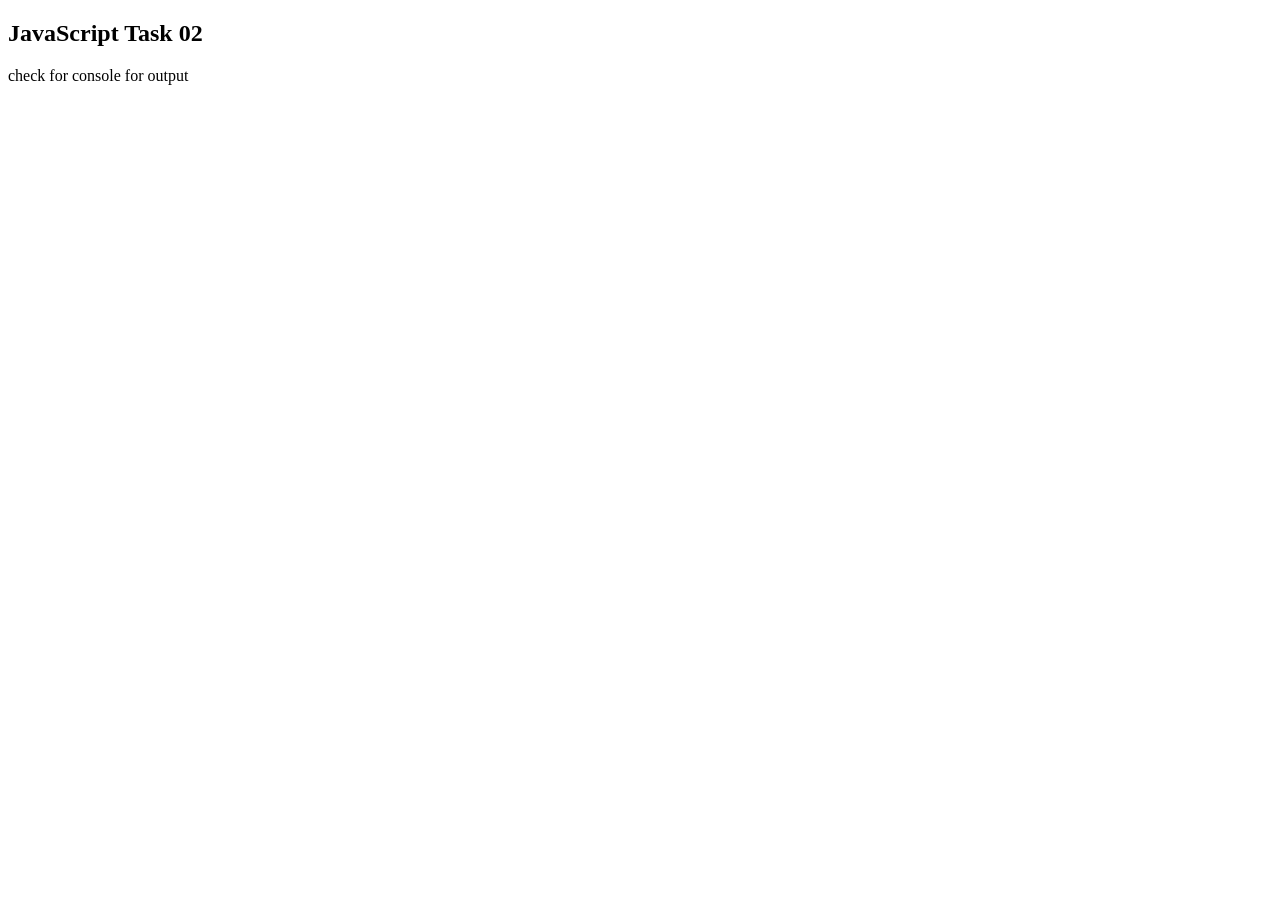
<file: task02/index.html>
<!DOCTYPE html>
<html lang="en">
<head>
    <meta charset="UTF-8">
    <meta name="viewport" content="width=device-width, initial-scale=1.0">
    <title>JavaScript</title>
</head>
<body>

    <h2>JavaScript Task 02</h2>

    <p>check for console for output</p>
    

    <script src="script.js"></script>
</body>
</html>
</file>
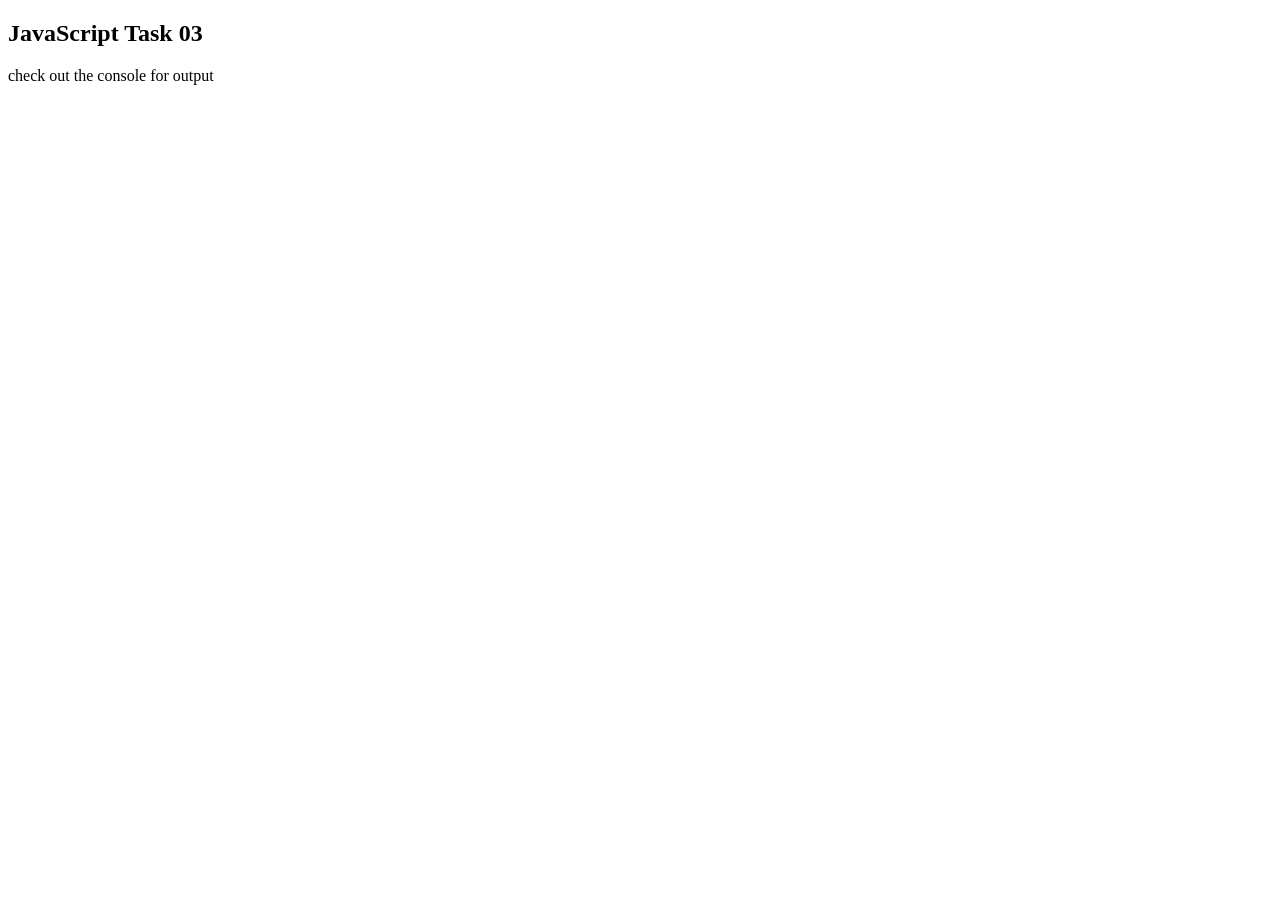
<file: task03/index.html>
<!DOCTYPE html>
<html lang="en">
<head>
    <meta charset="UTF-8">
    <meta name="viewport" content="width=device-width, initial-scale=1.0">
    <title>JavaScript Task 03</title>
</head>
<body>
    <h2>JavaScript Task 03</h2>
    <p>check out the console for output</p>
    
    <script src="script.js"></script>
</body>
</html>
</file>
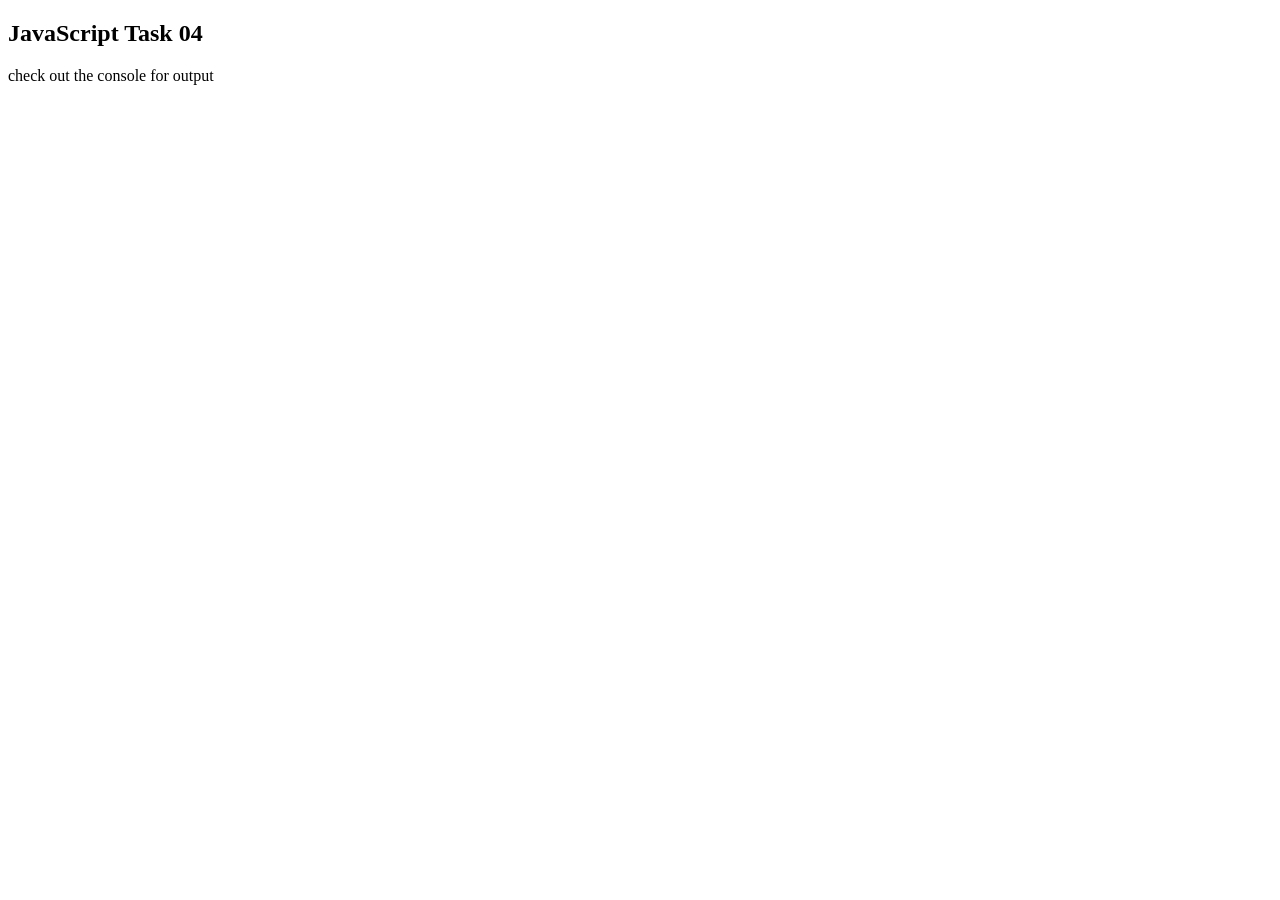
<file: task04/index.html>
<!DOCTYPE html>
<html lang="en">
<head>
    <meta charset="UTF-8">
    <meta name="viewport" content="width=device-width, initial-scale=1.0">
    <title>JavaScript Task 40</title>
</head>
<body>
    <h2>JavaScript Task 04</h2>
    <p>check out the console for output</p>
    
    <script src="script.js"></script>
</body>
</html>
</file>
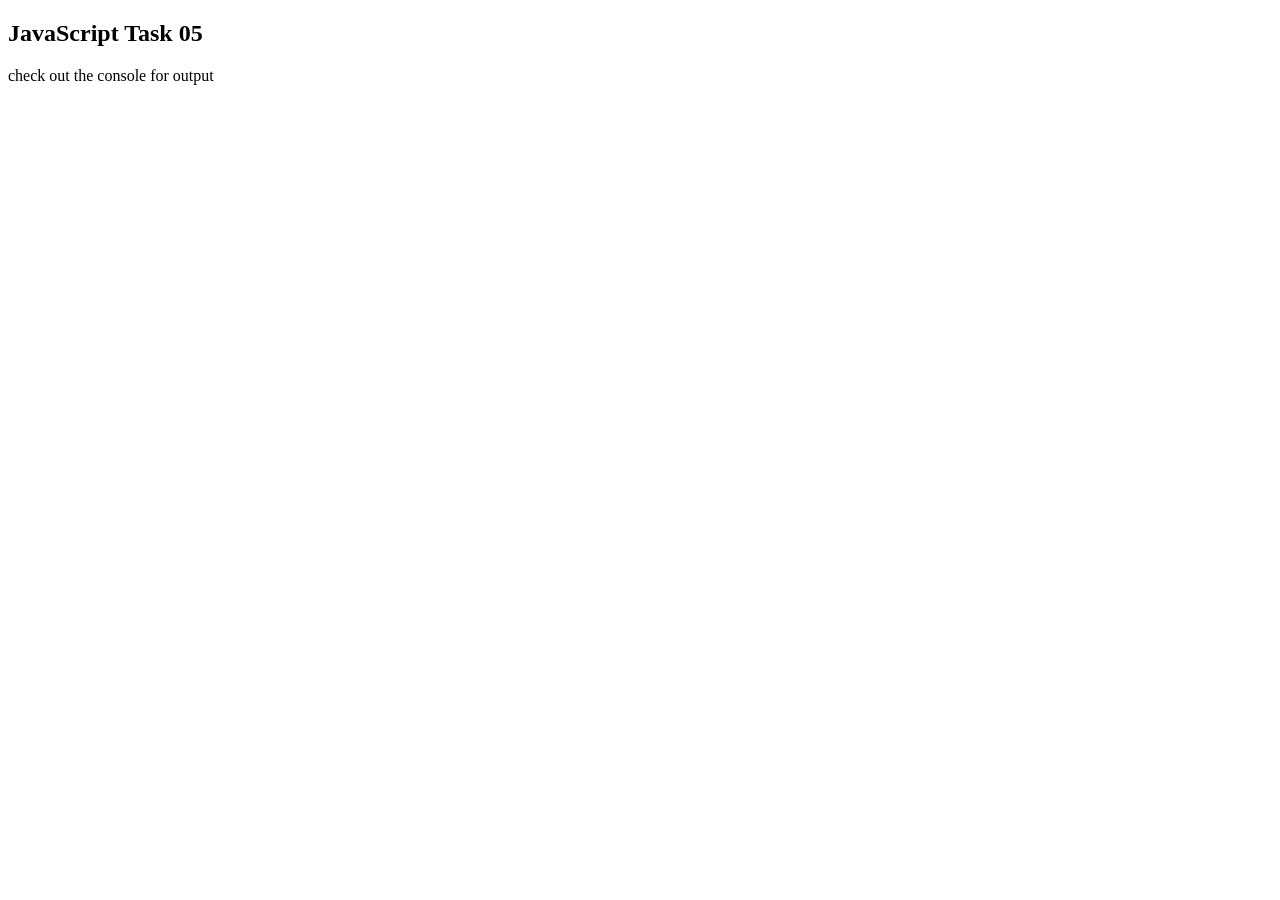
<file: task05/index.html>
<!DOCTYPE html>
<html lang="en">
<head>
    <meta charset="UTF-8">
    <meta name="viewport" content="width=device-width, initial-scale=1.0">
    <title>JavaScript Task 05</title>
</head>
<body>
    <h2>JavaScript Task 05</h2>
    <p>check out the console for output</p>
    
    <script src="script.js"></script>
</body>
</html>
</file>
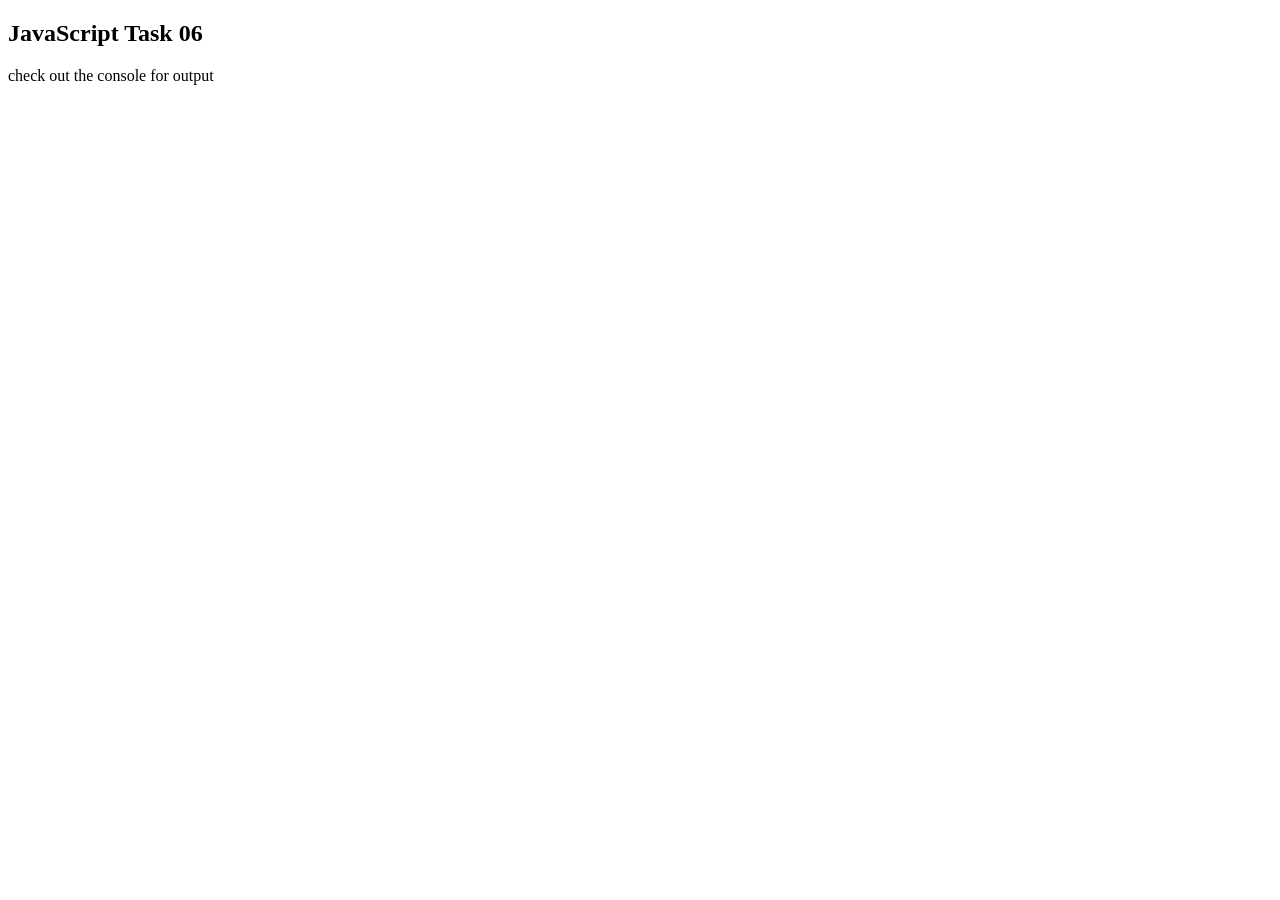
<file: task06/index.html>
<!DOCTYPE html>
<html lang="en">
<head>
    <meta charset="UTF-8">
    <meta name="viewport" content="width=device-width, initial-scale=1.0">
    <title>JavaScript Task 06</title>
</head>
<body>
    <h2>JavaScript Task 06</h2>
    <p>check out the console for output</p>
    
    <script src="script.js"></script>
</body>
</html>
</file>
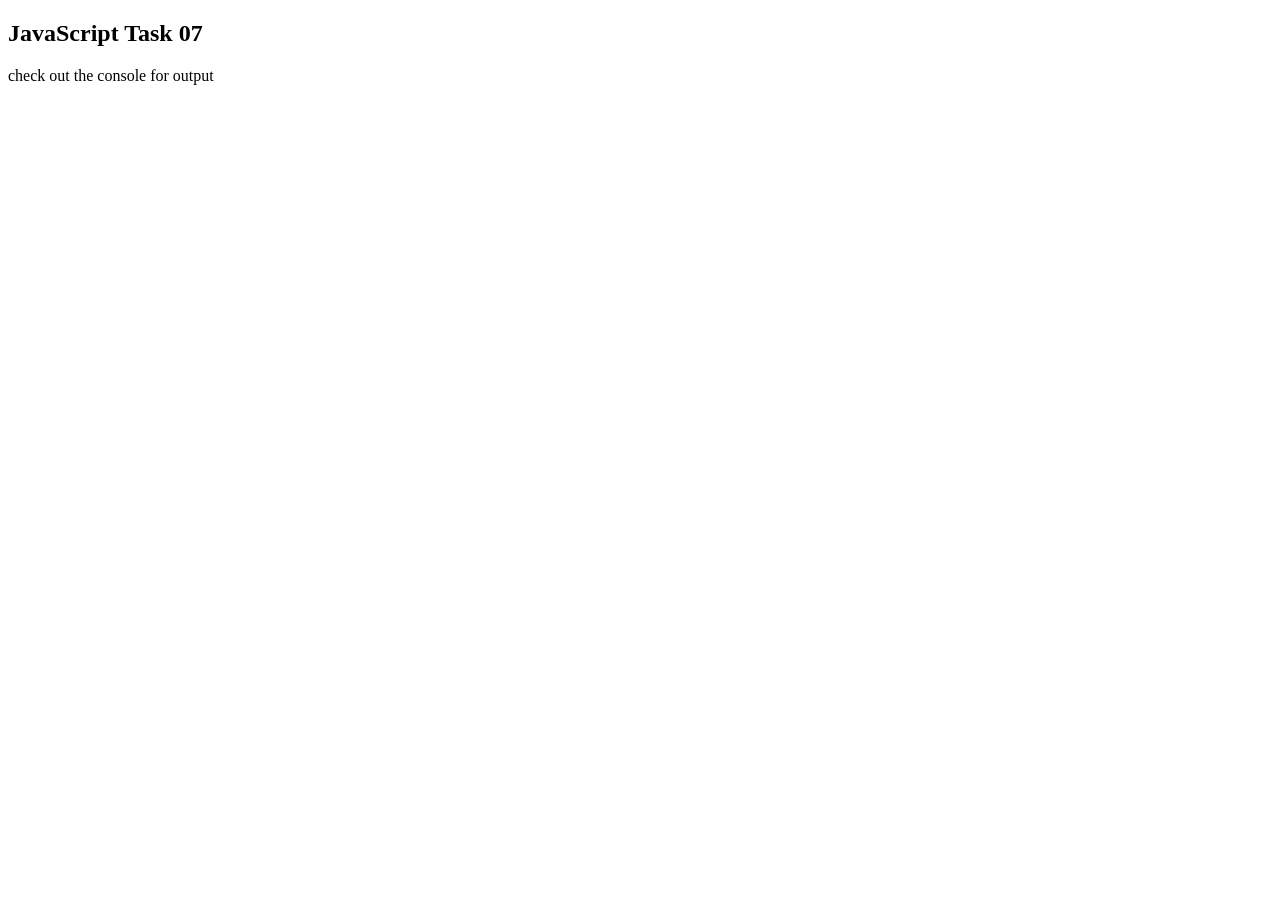
<file: task07/index.html>
<!DOCTYPE html>
<html lang="en">
<head>
    <meta charset="UTF-8">
    <meta name="viewport" content="width=device-width, initial-scale=1.0">
    <title>JavaScript Task 07</title>
</head>
<body>
    <h2>JavaScript Task 07</h2>
    <p>check out the console for output</p>
    
    <script src="script.js"></script>
</body>
</html>
</file>
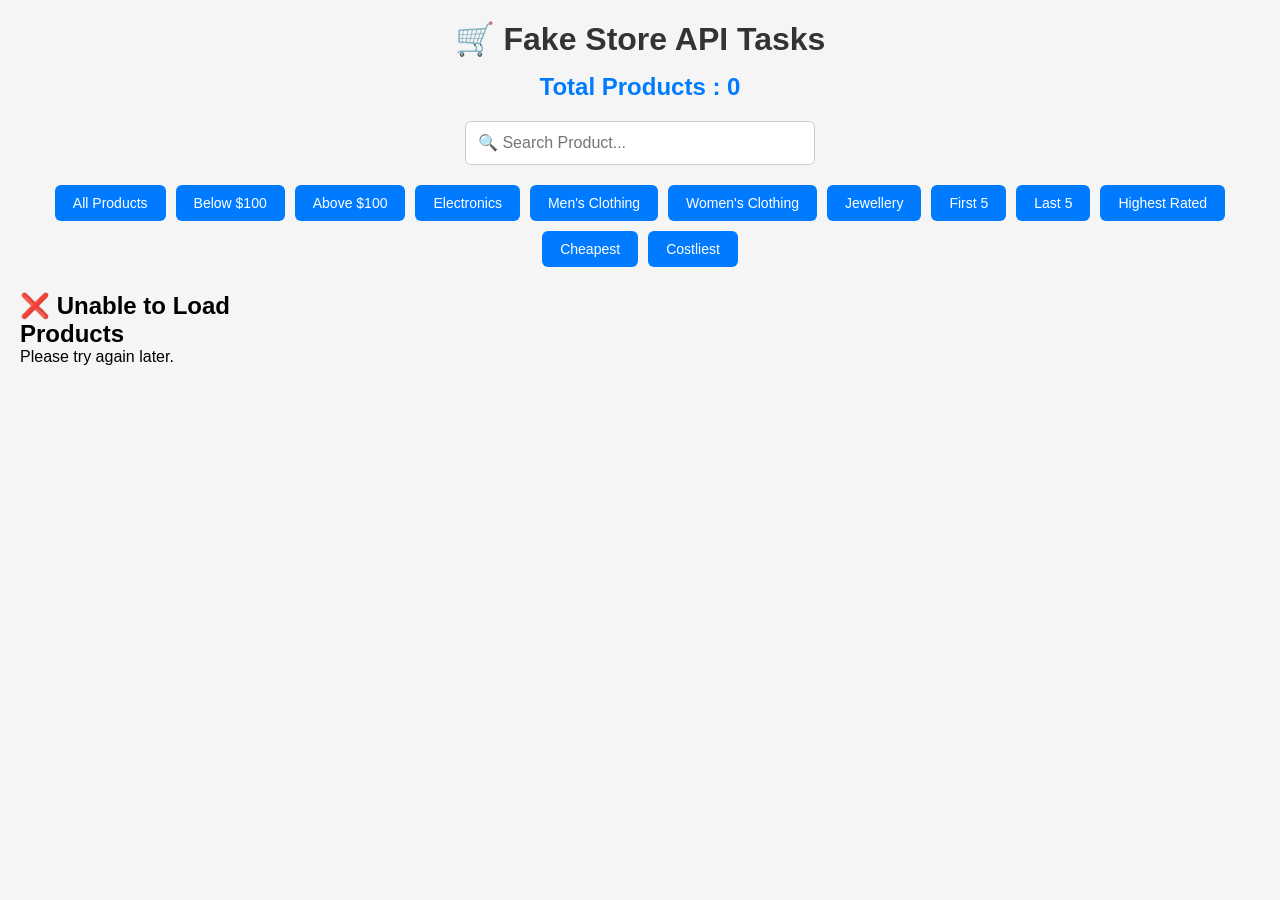
<file: task08/index.html>
<!DOCTYPE html>
<html lang="en">

<head>
    <meta charset="UTF-8">
    <meta name="viewport" content="width=device-width, initial-scale=1.0">
    <title>Fake Store API Tasks</title>
    <link rel="stylesheet" href="style.css">
</head>

<body>

    <h1>🛒 Fake Store API Tasks</h1>

    <!-- Product Count -->
    <h2 id="count">Total Products : 0</h2>

    <!-- Search -->
    <input
        type="text"
        id="search"
        placeholder="🔍 Search Product..."
    >

    <!-- Buttons -->
    <div class="buttons">

        <button onclick="showAll()">All Products</button>

        <button onclick="below100()">Below $100</button>

        <button onclick="above100()">Above $100</button>

        <button onclick="electronics()">Electronics</button>

        <button onclick="mensClothing()">Men's Clothing</button>

        <button onclick="womensClothing()">Women's Clothing</button>

        <button onclick="jewelleryProducts()">Jewellery</button>

        <button onclick="firstFiveProducts()">First 5</button>

        <button onclick="lastFiveProducts()">Last 5</button>

        <button onclick="highestRatedProduct()">Highest Rated</button>

        <button onclick="cheapestProduct()">Cheapest</button>

        <button onclick="costliestProduct()">Costliest</button>

    </div>

    <!-- Product Cards -->
    <div id="products" class="container"></div>

    <script src="script.js"></script>

</body>

</html>
</file>
<file: task08/style.css>
/* Reset */
* {
    margin: 0;
    padding: 0;
    box-sizing: border-box;
}

body {
    font-family: Arial, Helvetica, sans-serif;
    background: #f5f5f5;
    padding: 20px;
}

/* Heading */
h1 {
    text-align: center;
    margin-bottom: 15px;
    color: #333;
}

#count {
    text-align: center;
    color: #007bff;
    margin-bottom: 20px;
}

/* Search */
input {
    display: block;
    width: 350px;
    max-width: 100%;
    margin: 0 auto 20px;
    padding: 12px;
    font-size: 16px;
    border: 1px solid #ccc;
    border-radius: 6px;
    outline: none;
}

input:focus {
    border-color: #007bff;
}

/* Buttons */
.buttons {
    display: flex;
    flex-wrap: wrap;
    justify-content: center;
    gap: 10px;
    margin-bottom: 25px;
}

button {
    padding: 10px 18px;
    border: none;
    border-radius: 6px;
    background: #007bff;
    color: white;
    cursor: pointer;
    transition: 0.3s;
    font-size: 14px;
}

button:hover {
    background: #0056b3;
}

/* Products */
.container{
    display:grid;
    grid-template-columns:repeat(4,1fr);
    gap:20px;
}

/* Card */
.card {
    background: white;
    border-radius: 10px;
    padding: 15px;
    box-shadow: 0 3px 10px rgba(0,0,0,.1);
    transition: .3s;
}

.card:hover {
    transform: translateY(-5px);
}

/* Image */
.card img {
    width: 100%;
    height: 220px;
    object-fit: contain;
    margin-bottom: 10px;
}

/* Title */
.card h3 {
    font-size: 18px;
    margin-bottom: 8px;
    color: #222;
}

/* Details */
.card p {
    margin: 6px 0;
    color: #555;
    font-size: 14px;
    line-height: 1.5;
}

/* Price */
.card h2 {
    color: #28a745;
    margin-top: 10px;
}

/* Buy Button */
.card button {
    width: 100%;
    margin-top: 15px;
    background: #28a745;
}

.card button:hover {
    background: #1f7a35;
}

/* Mobile */
@media (max-width:768px){

    body{
        padding:15px;
    }

    input{
        width:100%;
    }

    .buttons{
        flex-direction:column;
    }

    button{
        width:100%;
    }

}

@media(max-width:992px){

    .container{
        grid-template-columns:repeat(3,1fr);
    }

}

@media(max-width:768px){

    .container{
        grid-template-columns:repeat(2,1fr);
    }

}

@media(max-width:480px){

    .container{
        grid-template-columns:1fr;
    }

}
</file>
